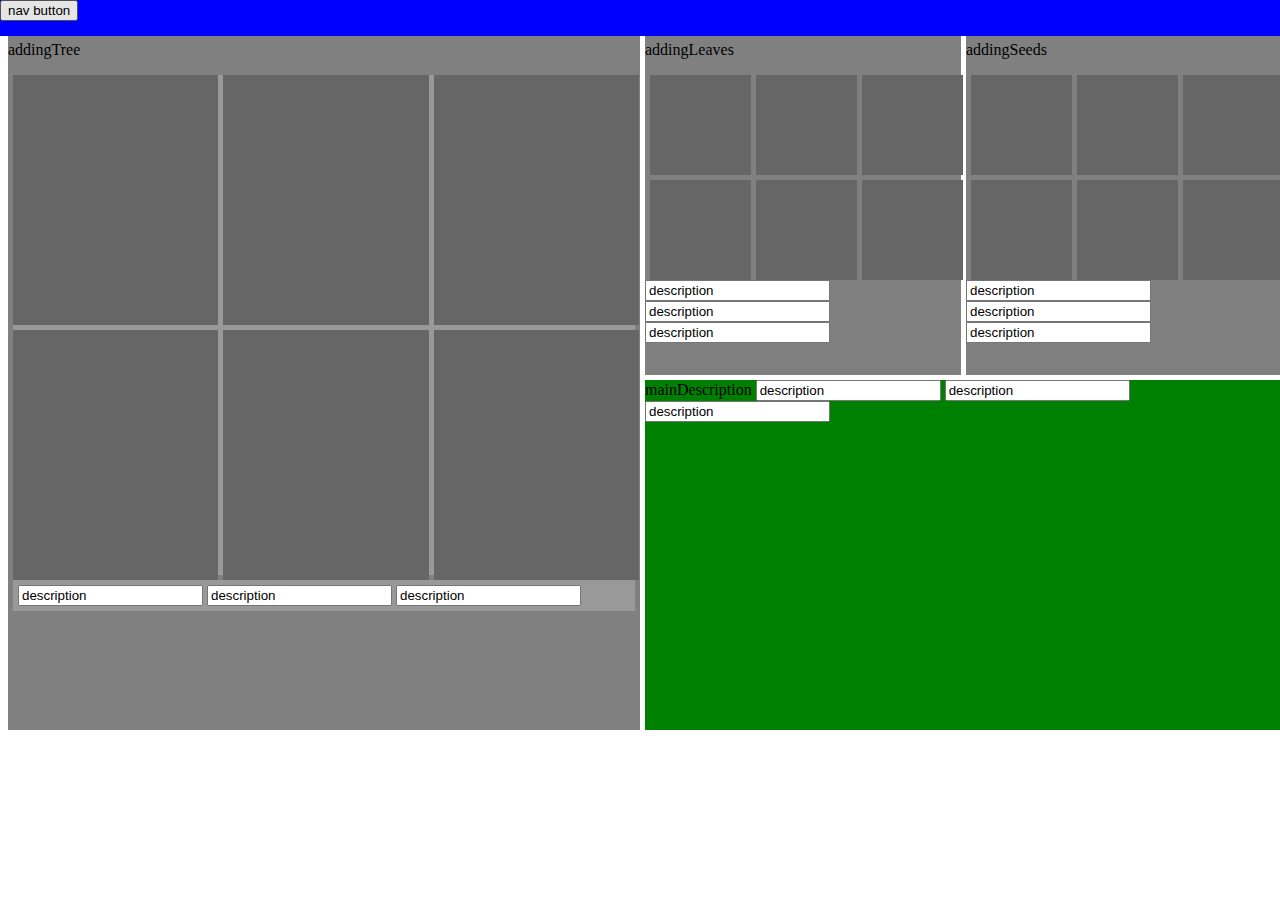
<file: add-new-tree.html>
<!DOCTYPE html>
<html lang="pl">
<head>
  <meta http-equiv="Content-Type" content="text/html; charset=utf-8">
  <meta content="Drzewiszki" name="description" />
  <meta content="Drzewiszki" name="keywords" />
	<title>Drzewiszki | Fiszki drzewne</title>
	<link href="css/add-new-tree.css" rel="stylesheet" /><link href="https://fonts.googleapis.com/css?family=Amatic+SC|Fredericka+the+Great" rel="stylesheet">
</head>
<body>
  <nav>
    <button type="button" name="button">nav button</button>
  </nav>
  <div id="container" class="grid">
    <div id="addingTree">
      <p>addingTree</p>
      <div id="pictureTree" class="gallery">
        <div class="picture"></div>
        <div class="picture"></div>
        <div class="picture"></div>
        <div class="picture"></div>
        <div class="picture"></div>
        <div class="picture"></div>
      </div>
      <div id="descriptionTree" class="description">
        <form method="post" action="search.php" target="okno">
          <input value="description" >
          <input value="description" >
          <input value="description" >
        </form>
      </div>
    </div>
    <div id="addingLeaves">
      <p>addingLeaves</p>
      <div id="pictureLeaves" class="gallery">
        <div class="picture"></div>
        <div class="picture"></div>
        <div class="picture"></div>
        <div class="picture"></div>
        <div class="picture"></div>
        <div class="picture"></div>
      </div>
      <div id="descriptionLeaves" class="description">
        <form method="post" action="search.php" target="okno">
          <input value="description" >
          <input value="description" >
          <input value="description" >
        </form>
      </div>
    </div>
    <div id="addingSeeds">
      <p>addingSeeds</p>
      <div id="pictureLeaves" class="gallery">
        <div class="picture"></div>
        <div class="picture"></div>
        <div class="picture"></div>
        <div class="picture"></div>
        <div class="picture"></div>
        <div class="picture"></div>
      </div>
      <div id="descriptionLeaves" class="description">
        <form method="post" action="search.php" target="okno">
          <input value="description" >
          <input value="description" >
          <input value="description" >
        </form>
      </div>
    </div>
    <div id="mainDescription">
      mainDescription
      <input value="description" >
      <input value="description" >
      <input value="description" >
    </div>
  </div>
</body>
</file>
<file: css/add-new-tree.css>
nav{
	position:fixed;
	top: 0;
	left: 0;
	height: 4%;
	width: 100%;
	background-color: blue;
}
#container{
	margin-top: 2%;
	display: grid;
	grid-template-columns: 50% 25% 25%;
	grid-template-rows: 350px 350px;
	grid-gap: 5px;
}
	#addingTree{
		grid-column-end: span 1;
		grid-row-end: span 2;
		background-color: grey;
	}
		#pictureTree{
			height: 500px;
			margin: 5px;
			background-color: #999;
		}
		#descriptionTree{
			padding: 5px;
			margin: 5px;
			background-color: #999;
		}
	#addingLeaves{
		background-color: grey;
	}
		#pictureLeaves{
			height: 200px;
			margin: 5px;
		}
	#addingSeeds{
		background-color: grey;
	}
		#pictureSeeds{
			height: 200px;
			margin: 5px;
		}
	#mainDescription{
		grid-column-end:  span 2;
		/*grid-row-end: span 1;*/
		background-color: green;
	}

	.gallery{
		display: grid;
		grid-template-columns: 33% 33% 33%;
		grid-template-rows: 50% 50%;
		grid-gap: 5px;
	}
	.picture{

		background-color: #666;
	}
</file>
